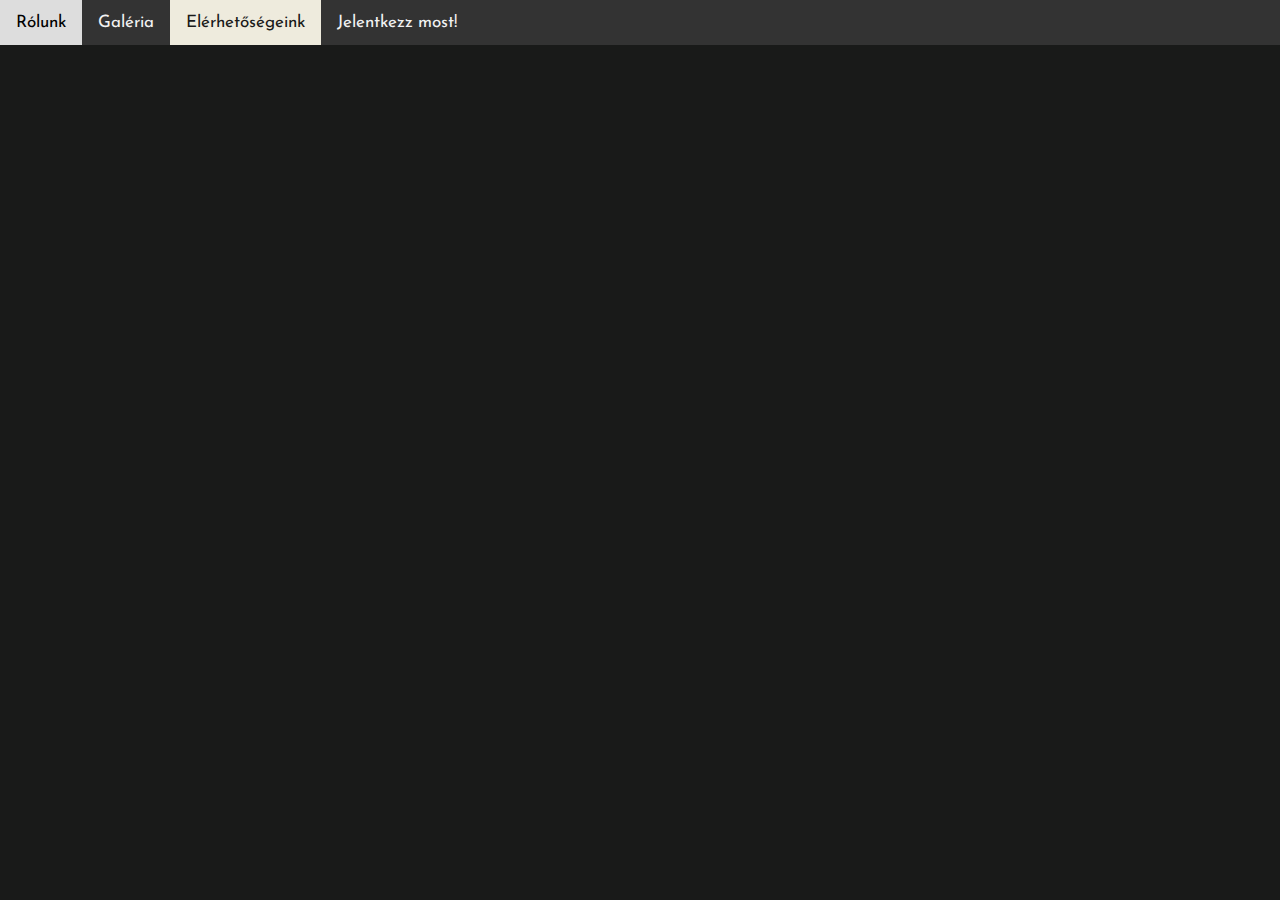
<file: Elérhetőségeink.html>
<!DOCTYPE html>
<html lang="en">
<head>
    <meta charset="UTF-8">
    <meta http-equiv="X-UA-Compatible" content="IE=edge">
    <meta name="viewport" content="width=device-width, initial-scale=1.0">
    <title>Cassini</title>
    <link rel="stylesheet" href="css/styles.css">
    <link rel="icon" href="favicon.ico">
    <link href="https://fonts.googleapis.com/css2?family=Josefin+Sans&family=Sacramento&family=Sassy+Frass&display=swap" rel="stylesheet">
</head>
<body>
<div class="topnav">
		<a href="index.html">Rólunk</a>
		<a href="Galéria.html">Galéria</a>
		<a href="Elérhetőségeink.html" class="active">Elérhetőségeink</a>
		<a href="Jelentkezz.html">Jelentkezz most!</a>
	</div>
</body>
</html>
</file>
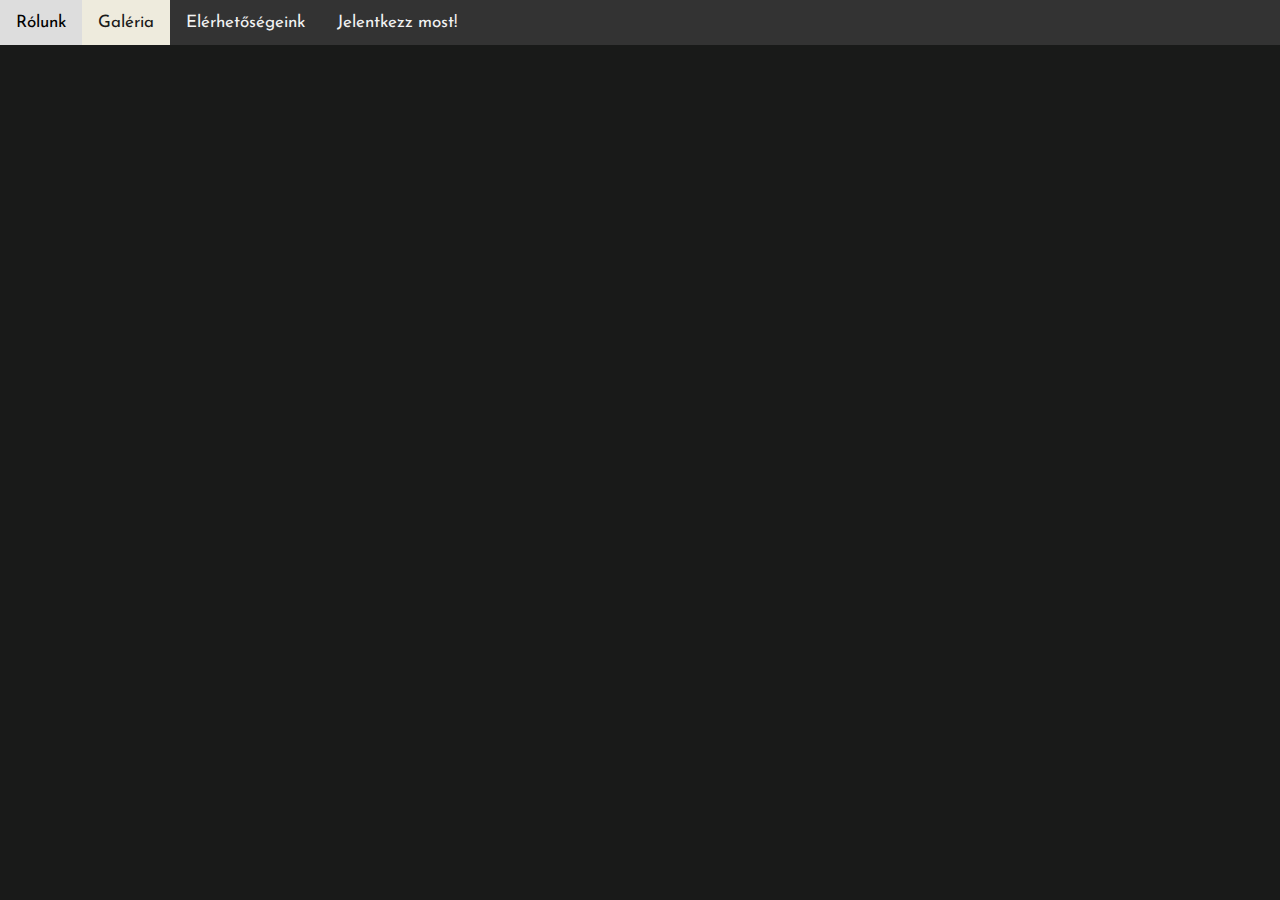
<file: Galéria.html>
<!DOCTYPE html>
<html lang="en">
<head>
    <meta charset="UTF-8">
    <meta http-equiv="X-UA-Compatible" content="IE=edge">
    <meta name="viewport" content="width=device-width, initial-scale=1.0">
    <title>Cassini</title>
    <link rel="stylesheet" href="css/styles.css">
    <link rel="icon" href="favicon.ico">
    <link href="https://fonts.googleapis.com/css2?family=Josefin+Sans&family=Sacramento&family=Sassy+Frass&display=swap" rel="stylesheet">
</head>
<body>
<div class="topnav">
		<a href="index.html">Rólunk</a>
		<a href="Galéria.html" class="active">Galéria</a>
		<a href="Elérhetőségeink.html">Elérhetőségeink</a>
		<a href="Jelentkezz.html">Jelentkezz most!</a>
	</div>
</body>
</html>
</file>
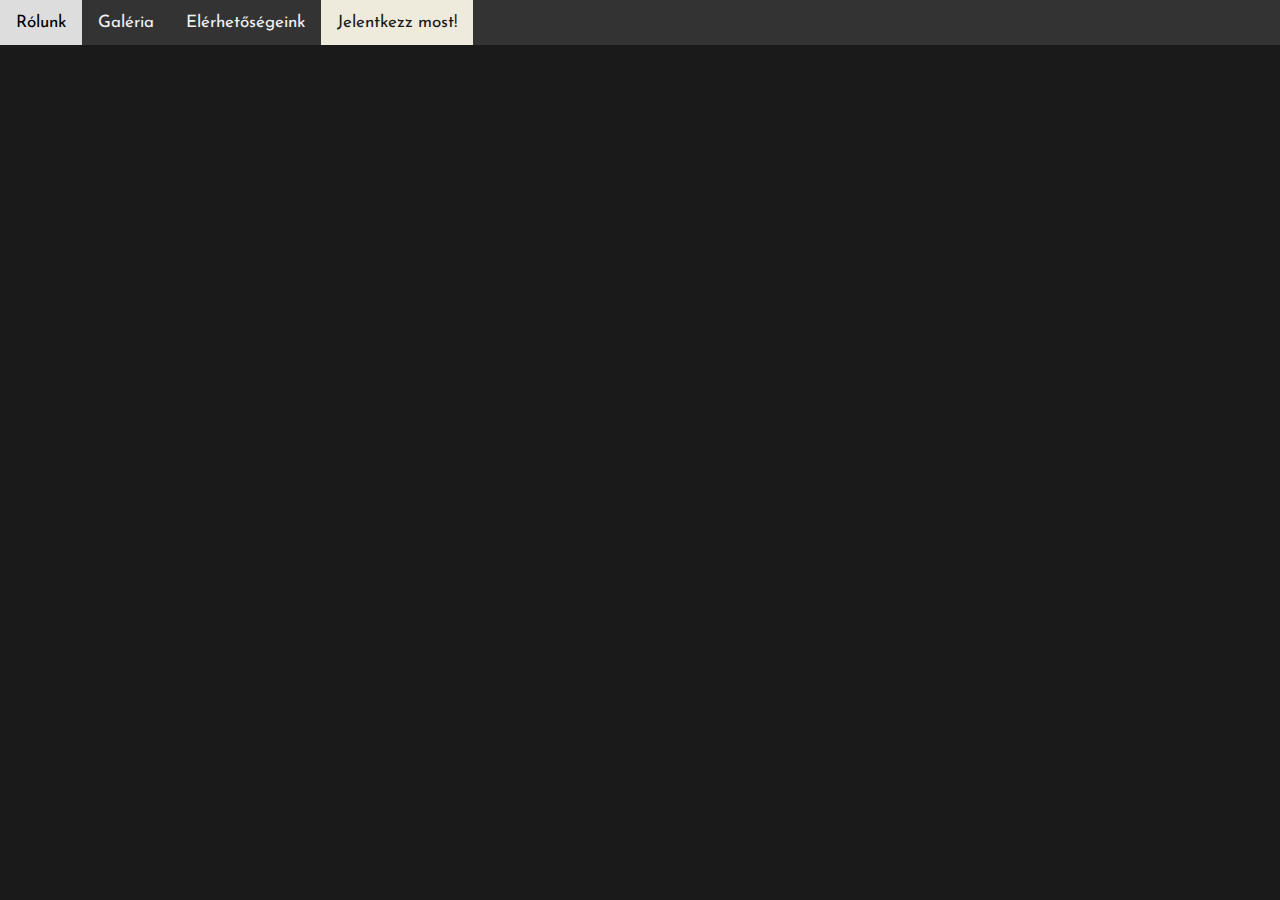
<file: Jelentkezz.html>
<!DOCTYPE html>
<html lang="en">
<head>
    <meta charset="UTF-8">
    <meta http-equiv="X-UA-Compatible" content="IE=edge">
    <meta name="viewport" content="width=device-width, initial-scale=1.0">
    <title>Cassini</title>
    <link rel="stylesheet" href="css/styles.css">
    <link rel="icon" href="favicon.ico">
    <link href="https://fonts.googleapis.com/css2?family=Josefin+Sans&family=Sacramento&family=Sassy+Frass&display=swap" rel="stylesheet">
</head>
<body>
<div class="topnav">
		<a href="index.html">Rólunk</a>
		<a href="Galéria.html">Galéria</a>
		<a href="Elérhetőségeink.html">Elérhetőségeink</a>
		<a href="Jelentkezz.html" class="active">Jelentkezz most!</a>
	</div>
</body>
</html>
</file>
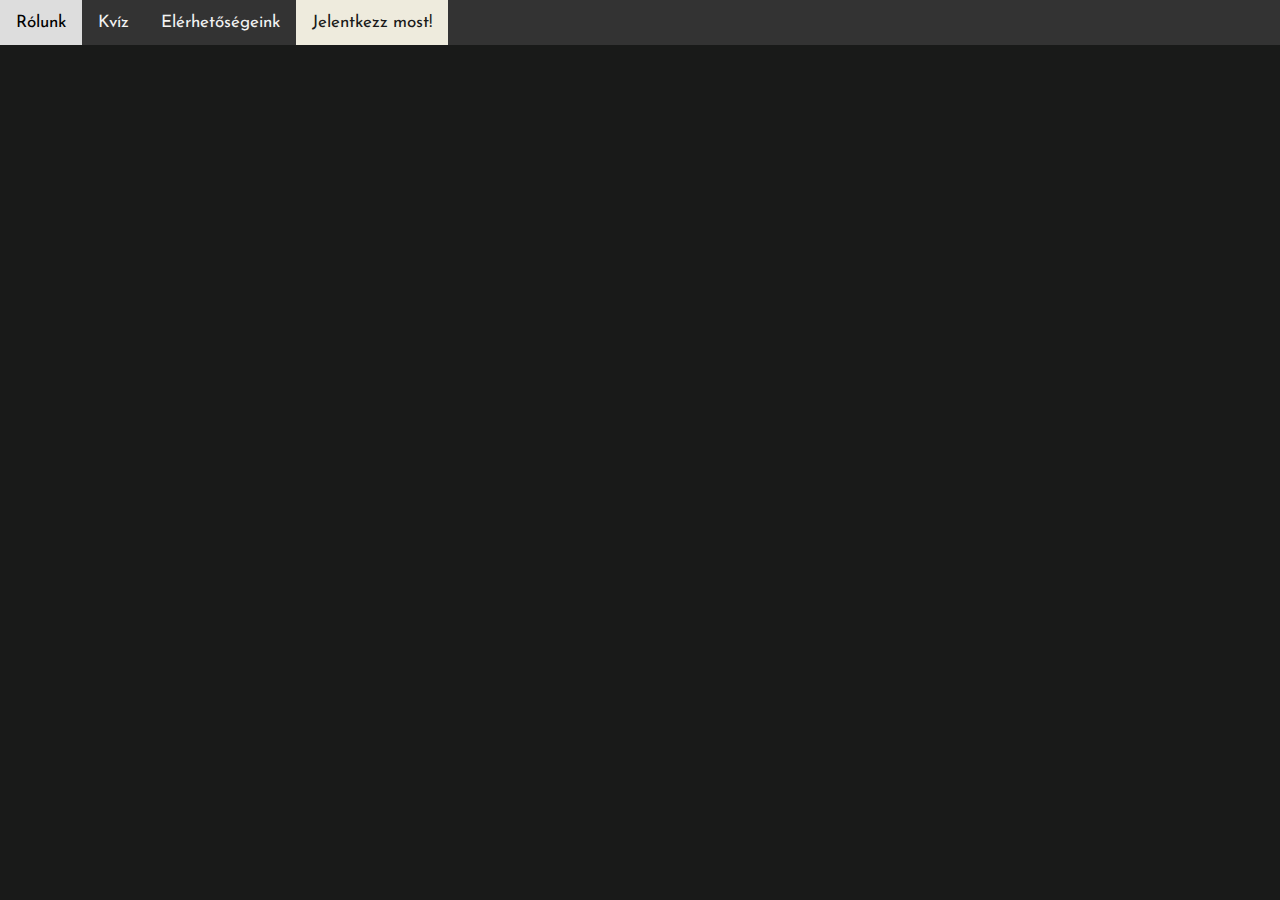
<file: html-cassini-main/Jelentkezz.html>
<!DOCTYPE html>
<html lang="en">
<head>
    <meta charset="UTF-8">
    <meta http-equiv="X-UA-Compatible" content="IE=edge">
    <meta name="viewport" content="width=device-width, initial-scale=1.0">
    <title>Cassini</title>
    <link rel="stylesheet" href="css/styles.css">
    <link rel="icon" href="favicon.ico">
    <link href="https://fonts.googleapis.com/css2?family=Josefin+Sans&family=Sacramento&family=Sassy+Frass&display=swap" rel="stylesheet">
</head>
<body>
<div class="topnav">
		<a href="index.html">Rólunk</a>
		<a href="Kviz.html">Kvíz</a>
		<a href="Elérhetőségeink.html">Elérhetőségeink</a>
		<a href="Jelentkezz.html" class="active">Jelentkezz most!</a>
	</div>
</body>
</html>
</file>
<file: css/styles.css>
body {
    margin: 0;
    padding: 0;
    text-align: center;
    font-family: 'Josefin Sans', sans-serif;
    background-color: #191A19;
}

div {
    color: #D8E9A8;
}

h1 {
    margin: 0 auto;
    font-size: 5.7rem;
    font-family: 'Sassy Frass', cursive;
    line-height: 2em;
    color: #4E9F3D;
}

h2 {
    font-family: 'Josefin Sans', sans-serif;
    font-size: 2, 5;
    font-weight: normal;
    color: #4E9F3D;
}

h3 {
    font-family: 'Josefin Sans', sans-serif;
    color: #4E9F3D;
}

hr {
    border: dotted 6px;
    border-bottom: none;
    color: #4E9F3D;
    margin: 100px auto;
    width: 4%;

}

a {
    #EEEBDD
}

.contact {
    width: 40%;
    margin: 40px auto;
}

.top {
    position: relative;
    padding-top: 100px;
}

.middle-container {
    margin: 100px 0;
}

.bottom-container {
    background-color: #1E5128;
    color: #EEEBDD;
    padding: 50px 0 20px;
}

.felho {
    position: absolute;
    right: 250px;
    width: 15%;
    height: 15%;
    object-fit: contain;
}

.pfp {
    height: 200px;
    width: 200px;
}

.cp {
    width: 25%;
    float: left;
    margin-right: 30px;
}

.wc {
    width: 25%;
    float: right;
    margin-left: 30px;
}

.skill-row {
    width: 50%;
    margin: 100px auto 100px auto;
    text-align: left;
    line-height: 200%;
}

.intro {
    width: 30%;
    margin: auto;
}

.btn {
    -webkit-border-radius: 8;
    -moz-border-radius: 8;
    border-radius: 8px;
    font-family: Arial;
    color: #EEEBDD;
    font-size: 20px;
    background: #1E5128;
    padding: 10px 20px 10px 20px;
    text-decoration: none;
    font-family: 'Josefin Sans', sans-serif;
}

.btn:hover {
    background: #CE1212;
    text-decoration: none;
}
.topnav {
  overflow: hidden;
  background-color: #333;
  position: fixed;
  top: 0;
  width: 100%;
}
.topnav a {
  float: left;
  color: #f2f2f2;
  text-align: center;
  padding: 14px 16px;
  text-decoration: none;
  font-size: 17px;
}
.topnav a:hover {
  background-color: #ddd;
  color: black;
}
.topnav a.active {
  background-color: #EEEBDD;
  color: #191A19;
}
</file>
<file: html-cassini-main/css/styles.css>
body {
    margin: 0;
    padding: 0;
    text-align: center;
    font-family: 'Josefin Sans', sans-serif;
    background-color: #191A19;
}

div {
    color: #D8E9A8;
}

h1 {
    margin: 0 auto;
    font-size: 5.7rem;
    font-family: 'Sassy Frass', cursive;
    line-height: 2em;
    color: #4E9F3D;
}

h2 {
    font-family: 'Josefin Sans', sans-serif;
    font-size: 2, 5;
    font-weight: normal;
    color: #4E9F3D;
}

h3 {
    font-family: 'Josefin Sans', sans-serif;
    color: #4E9F3D;
}

hr {
    border: dotted 6px;
    border-bottom: none;
    color: #4E9F3D;
    margin: 100px auto;
    width: 4%;

}

a {
    color:#EEEBDD;
}

.contact {
    width: 40%;
    margin: 40px auto;
}

.top {
    position: relative;
    padding-top: 100px;
}

.middle-container {
    margin: 100px 0;
}

.bottom-container {
    background-color: #1E5128;
    color: #EEEBDD;
    padding: 50px 0 20px;
}

.felho {
    position: absolute;
    right: 250px;
    width: 15%;
    height: 15%;
    object-fit: contain;
}

.pfp {
    height: 200px;
    width: 200px;
}

.cp {
    width: 25%;
    float: left;
    margin-right: 30px;
}

.wc {
    width: 25%;
    float: right;
    margin-left: 30px;
}

.skill-row {
    width: 50%;
    margin: 100px auto 100px auto;
    text-align: left;
    line-height: 200%;
}

.intro {
    width: 30%;
    margin: auto;
}

.btn {
    -webkit-border-radius: 8;
    -moz-border-radius: 8;
    border-radius: 8px;
    font-family: Arial;
    color: #EEEBDD;
    font-size: 20px;
    background: #1E5128;
    padding: 10px 20px 10px 20px;
    text-decoration: none;
    font-family: 'Josefin Sans', sans-serif;
}

.btn:hover {
    background: #CE1212;
    text-decoration: none;
}
.topnav {
  overflow: hidden;
  background-color: #333;
  position: fixed;
  top: 0;
  width: 100%;
  z-index: 10000;
}
.topnav a {
  float: left;
  color: #f2f2f2;
  text-align: center;
  padding: 14px 16px;
  text-decoration: none;
  font-size: 17px;
}
.topnav a:hover {
  background-color: #ddd;
  color: black;
}
.topnav a.active {
  background-color: #EEEBDD;
  color: #191A19;
}
.question{
    width: 25%;
	float: middle;
}
#quest{
    margin: 100px 0;
	color: #D8E9A8;
	font-family: 'Josefin Sans', sans-serif;
    font-size: 20px;
    font-weight: normal;
    color: #D8E9A8;
}
.kerdes{
	border: dotted 6px;
    border-bottom: none;
    color: #D8E9A8;
    margin: 50px auto;
    width: 10%;
}

.shopping{
    margin: auto;
    margin-top: 100px;
    width: 70%;
}

.shop-pic{
	opacity: 1;
	display: block;
	width: 100%;
    transition: .5s ease;
	height: auto;
}
.shop{
	width:20%;
	height:auto;
    margin:2%;
	float:left;
	background-color:#4E9F3D;
	position:relative;
}

.shop-drop{
  opacity: 0;
  transition: .5s ease;
  left: 50%;
  position: absolute;
  width: 100%;
  top: 50%;
  left: 50%;
  transform: translate(-50%, -50%);
  -ms-transform: translate(-50%, -50%);
  text-align: center;

}
.shop:hover .shop-drop{
	opacity:1;
}
.shop:hover .shop-pic{
	opacity:0;
}

.shop p{
margin:0;
}
.shop h2{
	color: #D8E9A8;
}
.jelentkez{
	-webkit-border-radius: 8;
    -moz-border-radius: 8;
    border-radius: 8px;
    font-family: Arial;
    color: #EEEBDD;
    font-size: 20px;
    background: #1E5128;
    padding: 10px 20px 10px 20px;
    text-decoration: none;
    font-family: 'Josefin Sans', sans-serif;
}
</file>
